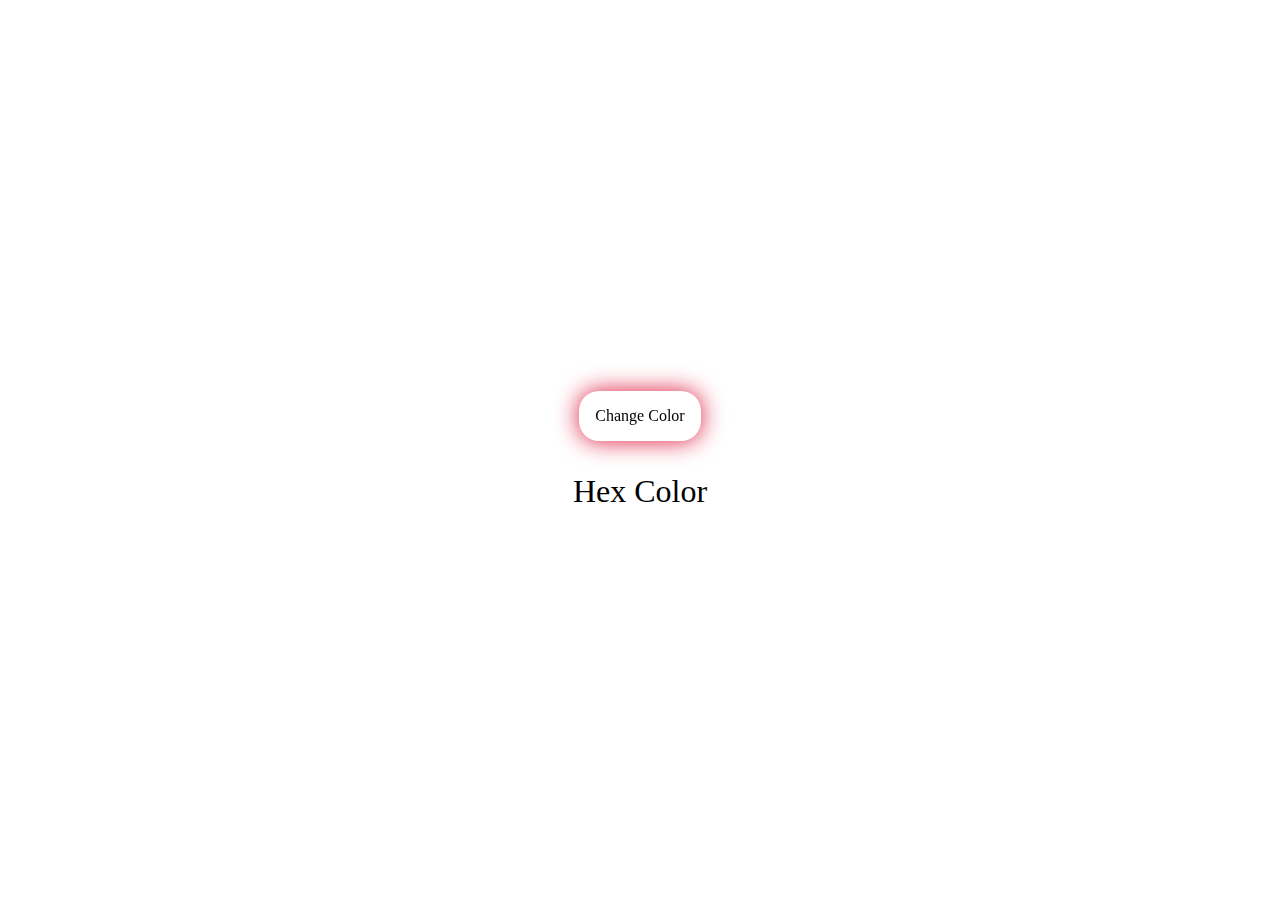
<file: ColorFlip/index.html>
<!DOCTYPE html>
<html lang="en">
  <head>
    <meta charset="UTF-8" />
    <meta http-equiv="X-UA-Compatible" content="IE=edge" />
    <meta name="viewport" content="width=device-width, initial-scale=1.0" />
    <title>ColorFlipper</title>
    <link rel="stylesheet" href="./styles.css" />
  </head>
  <body>
    <div id="background">
      <button class="btn">Change Color</button>
      <div class="hex-div">Hex Color</div>
    </div>
    <script src="./script.js"></script>
  </body>
</html>
</file>
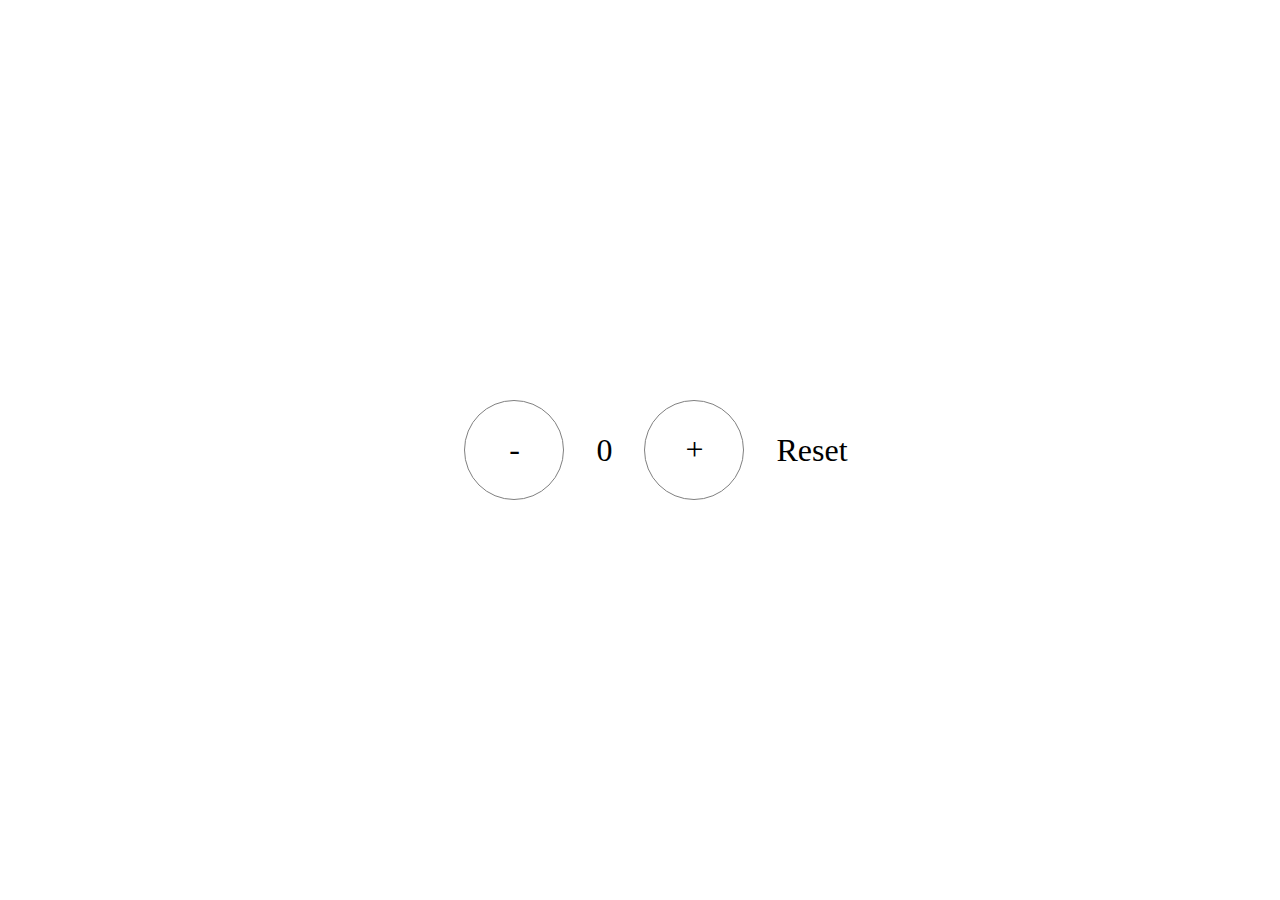
<file: Counter/index.html>
<!DOCTYPE html>
<html lang="en">
  <head>
    <meta charset="UTF-8" />
    <meta http-equiv="X-UA-Compatible" content="IE=edge" />
    <meta name="viewport" content="width=device-width, initial-scale=1.0" />
    <title>Counter</title>
    <link rel="stylesheet" href="./styles.css" />
  </head>
  <body>
    <div class="container">
      <div class="counter minus">-</div>
      <div class="counter-text"></div>
      <div class="counter plus">+</div>
      <div class="reset-counter">Reset</div>
    </div>
    <script src="./script.js"></script>
  </body>
</html>
</file>
<file: ColorFlip/styles.css>
* {
  padding: 0;
  margin: 0;
  font-family: "Quicksand";
}

#background {
  height: 100vh;
  width: 100vw;
  display: flex;
  align-items: center;
  justify-content: center;
  transition: background 0.5s;
  flex-direction: column;
}

.btn {
  border: none;
  margin-bottom: 2rem;
  padding: 1rem;
  width: auto;
  overflow: visible;
  background-color: white;
  border-radius: 20px;
  color: black;
  cursor: pointer;
  font-size: 1rem;
  filter: drop-shadow(0 0 0.75rem crimson);
}

.btn:hover {
  color: white;
  background-color: black;
}

.hex-div {
  color: black;
  font-size: 2rem;
}
</file>
<file: Counter/styles.css>
* {
  padding: 0;
  margin: 0;
  font-family: "Quicksand";
  box-sizing: border-box;
}

.container {
  height: 100vh;
  width: 100vw;
  display: flex;
  justify-content: center;
  align-items: center;
  padding: 1rem;
}

.counter {
  height: 100px;
  width: 100px;
  font-size: 2rem;
  border: 1px solid grey;
  border-radius: 50%;
  padding: 2rem;
  transition: 0.5s;
  cursor: pointer;
  margin: 2rem;
  text-align: center;
  line-height: 2rem;
}

.counter-text {
  font-size: 2rem;
}

.minus:hover {
  background-color: rgb(252, 142, 147);
}
.plus:hover {
  background-color: rgb(191, 252, 142);
}

.reset-counter {
  font-size: 2rem;
  cursor: pointer;
}

.reset-counter:hover {
  color: rgb(105, 136, 240);
}
</file>
